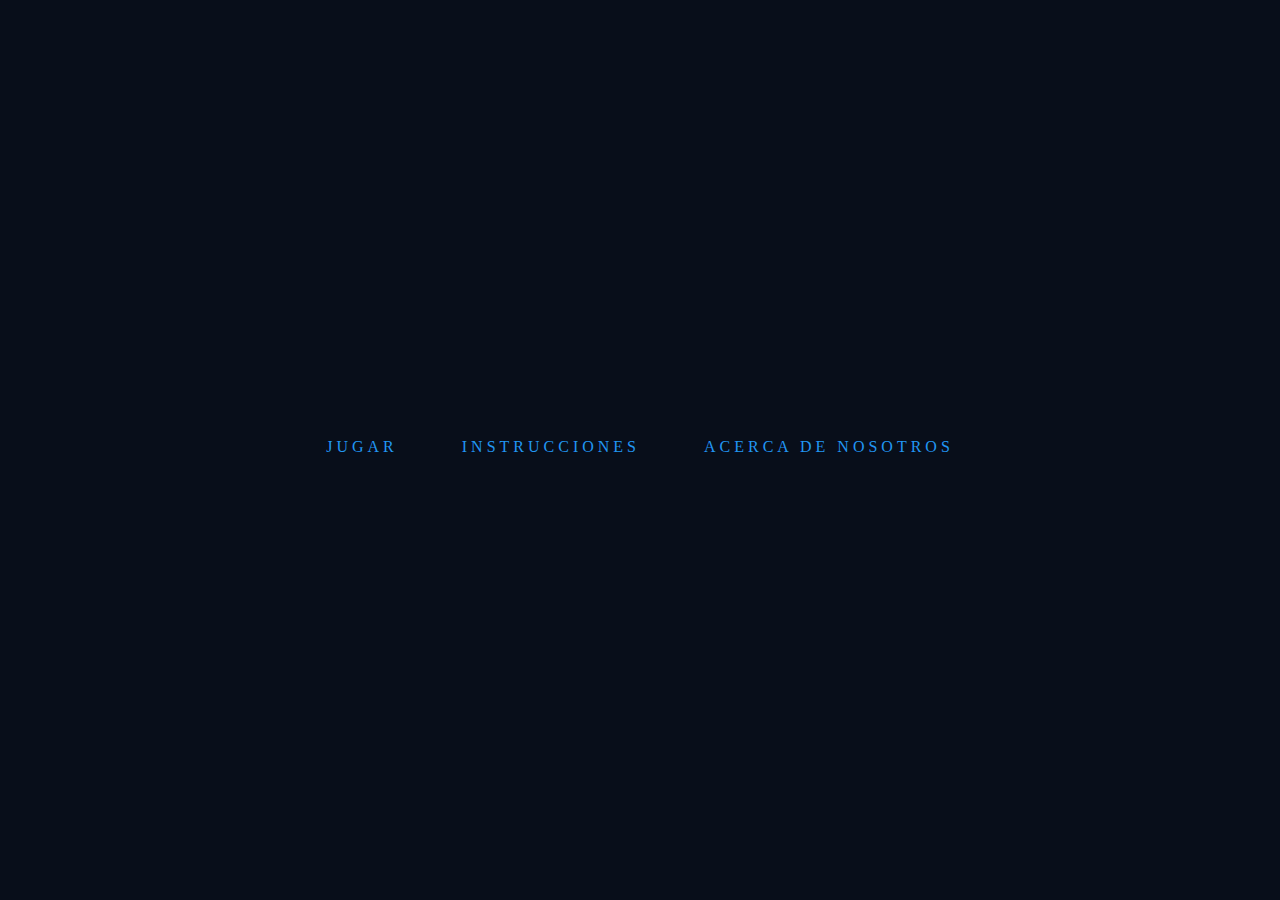
<file: Index.html>
<!DOCTYPE html>
<html lang="en">
    <head>
        <meta charset="UTF-8">
        <meta name="viewport" content="width=device-width, initial-scale=1.0">
        <link href="https://fonts.googleapis.com/css2?family=Aclonica&display=swap" rel="stylesheet">
        <link rel="stylesheet" href="https://stackpath.bootstrapcdn.com/bootstrap/4.5.2/css/bootstrap.min.css" integrity="sha384-JcKb8q3iqJ61gNV9KGb8thSsNjpSL0n8PARn9HuZOnIxN0hoP+VmmDGMN5t9UJ0Z" crossorigin="anonymous">
        <link rel="stylesheet" href="css/pagina1.css">
        <title>Buscaminas Mistico</title>
        
        <link rel="icon" href="img/stonks head.ico" type="image/vnd.microsoft.icon" sizes="32x32"/>
    </head>
    <body>
        <nav>
            <a href="juego.html">JUGAR</a>
            <a id="a-inst" type="button" data-toggle="modal" data-target="#instrucciones">INSTRUCCIONES</a>
            <a href="acercaDe.html">ACERCA DE NOSOTROS</a>
        </nav>

        <!--VENTANA MODAL DE BIENVENIDA-->
        <div class="modal" tabindex="-1" role="dialog" id="ventanaModal">
            <div class="modal-dialog" role="document">
            <div class="modal-content">
                <div class="modal-header">
                <h5 class="modal-title">BUSCAMINAS MISTICO</h5>
                <button type="button" class="close" data-dismiss="modal" aria-label="Close">
                    <span aria-hidden="true">GO!</span>
                </button>
                </div>
                <div class="modal-body">
                <p>Preparense para experimentar lo mejor que dos estudiantes con mas cafe que agua en el cuerpo pueden ofrecer <br> &#128126; &#128126; &#128126;</p>
                </div>
            </div>
            </div>
        </div>

        <!--VENTANA DE INSTRUCCIONES-->
        <div class="modal fade" id="instrucciones" tabindex="-1" role="dialog" aria-labelledby="exampleModalLongTitle" aria-hidden="true">
            <div class="modal-dialog" role="document">
            <div class="modal-content">
                <div class="modal-header">
                <h5 class="modal-title" id="exampleModalLongTitle">Instrucciones</h5>
                <button type="button" class="close" data-dismiss="modal" aria-label="Close">
                    <span aria-hidden="true">Entendido</span>
                </button>
                </div>
                <div class="modal-body">
                    el buscaminas mistico es una variación del buscaminas original (que a mi opinión parece más helltaker que buscaminas),
                    donde el objetivo será llegar desde un punto de inicio hacia una meta moviendo a nuestro amigo stonks por todo el tablero,
                    evitando morir en el intento y por ende que las acciones de stoks caigan. en este juego las acciones
                    se realizan de la siguiente manera:
                    <br>
                    <br>
                        <strong>PASO 1</strong>
                        <br>
                            al entrar a la opcion jugar podemos encontrarnos con
                            el tablero y sus elementos como el robot, la meta, 
                            los controles en pantalla, que ademas pueden ser
                            usados mediante teclado, las vidas, el nivel y estas
                            instrucciones que estaran presentes para orientar al
                            jugador.
                        <br>
                        <strong>PASO 2</strong>
                        <br>
                            una vez ubicados en el tablero nuestro objetivo, como
                            lo mencionamos anteriormente, es <strong>alcanzar la meta</strong> como 
                            esta marcada en el mapa; sin embargo, hay que tener en
                            cuenta que esto es una variación del buscaminas, por
                            lo que <strong>hay bombas plantadas en el mapa</strong> que, al pisarlas
                            disminuirán el total de vidas. si perdemos todas nuestras
                            vidas entonces es <strong>"GAME OVER"</strong> y debes empezar otra partida
                            o volver a la pagina de inicio.
                        <br>
                        <strong>PASO 3</strong>
                        <br>
                            para movernos usaremos las flechas en pantalla o las 
                            que tenemos en el teclado de nuestro dispositivo para
                            ir hacia la derecha, izquierda, arriba o abajo.
                        <br>
                        <strong>PASO 4</strong>
                        <br>
                            cada vez que aterricemos en una casilla habra un 
                            tiempo de espera de 3 segundos antes de que nos 
                            devuelva el resultado en esa casilla que puede ser
                            "mina" si esa casilla tenia una mina o "sin mina" 
                            si no habia mina.
                        <br>
                        <strong>PASO 5</strong>
                        <br>
                            el juego acabará en cuanto lleguemos a la meta o 
                            perdamos todas nuestras vidas.
                            independientemente de si perdemos o ganamos,
                            aparecera una ventana con el resultado y las opciones
                            de <strong>"NUEVO JUEGO"</strong> o <strong>"VOLVER"</strong> lo cual
                            indica el fin del juego.
                        <br>
                </div>
            </div>
            </div>
        </div>



        <script src="https://code.jquery.com/jquery-3.5.1.slim.min.js" integrity="sha384-DfXdz2htPH0lsSSs5nCTpuj/zy4C+OGpamoFVy38MVBnE+IbbVYUew+OrCXaRkfj" crossorigin="anonymous"></script>
        <script src="https://cdn.jsdelivr.net/npm/popper.js@1.16.1/dist/umd/popper.min.js" integrity="sha384-9/reFTGAW83EW2RDu2S0VKaIzap3H66lZH81PoYlFhbGU+6BZp6G7niu735Sk7lN" crossorigin="anonymous"></script>
        <script src="https://stackpath.bootstrapcdn.com/bootstrap/4.5.2/js/bootstrap.min.js" integrity="sha384-B4gt1jrGC7Jh4AgTPSdUtOBvfO8shuf57BaghqFfPlYxofvL8/KUEfYiJOMMV+rV" crossorigin="anonymous"></script>
        <script src="js/pagina1.js"></script>
    </body>
</html>
</file>
<file: css/pagina1.css>
body {
    margin: 0;
    padding: 0;
    display: flex;
    justify-content: center;
    align-items: center;
    min-height: 100vh;
    background-color: rgb(8, 14, 26);
    font-family: consolas;
}
.modal-body {
    text-align: justify;
}

a {
    position: relative;
    display: inline-block;
    padding: 15px 30px;
    color: #2196f3;
    text-transform: uppercase;
    letter-spacing: 4px;
    text-decoration: none;
    overflow: hidden;
    transition: 0.2s;
}
#a-inst {
    color: #2196f3;
}
a:hover {
    text-decoration: none;
    color: #255784;
    background: #2196f3;
    box-shadow: 0 0 10px #2196f3, 0 0 40px #2196f3, 0 0 80px #2196f3;
}
#a-inst:hover {
    color: #255784;
}
.modal {
    text-align: center;
}
</file>
